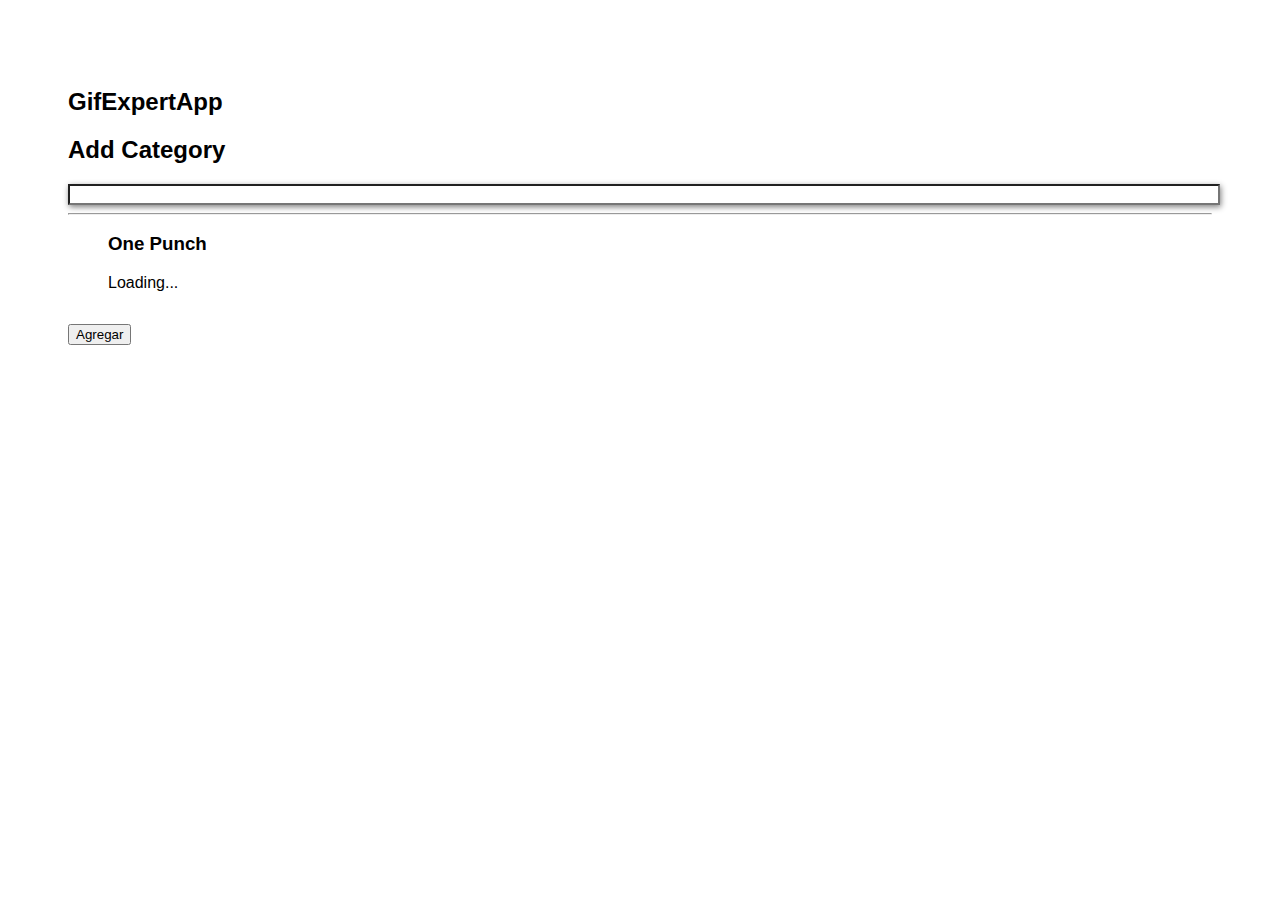
<file: docs/index.html>
<!doctype html>
<html lang="en">

<head>
    <meta charset="utf-8" />
    <link rel="icon" href="./favicon.ico" />
    <meta name="viewport" content="width=device-width,initial-scale=1" />
    <meta name="theme-color" content="#000000" />
    <meta name="description" content="Web site created using create-react-app" />
    <link rel="apple-touch-icon" href="./logo192.png" />
    <link rel="manifest" href="./manifest.json" />
    <link rel="stylesheet" href="https://cdnjs.cloudflare.com/ajax/libs/animate.css/4.1.1/animate.min.css" />
    <title>GifExpertAPP</title>
    <link href="./static/css/main.6c719d19.chunk.css" rel="stylesheet">
</head>

<body><noscript>You need to enable JavaScript to run this app.</noscript>
    <div id="root"></div>
    <script>!function (e) { function r(r) { for (var n, p, f = r[0], i = r[1], l = r[2], c = 0, s = []; c < f.length; c++)p = f[c], Object.prototype.hasOwnProperty.call(o, p) && o[p] && s.push(o[p][0]), o[p] = 0; for (n in i) Object.prototype.hasOwnProperty.call(i, n) && (e[n] = i[n]); for (a && a(r); s.length;)s.shift()(); return u.push.apply(u, l || []), t() } function t() { for (var e, r = 0; r < u.length; r++) { for (var t = u[r], n = !0, f = 1; f < t.length; f++) { var i = t[f]; 0 !== o[i] && (n = !1) } n && (u.splice(r--, 1), e = p(p.s = t[0])) } return e } var n = {}, o = { 1: 0 }, u = []; function p(r) { if (n[r]) return n[r].exports; var t = n[r] = { i: r, l: !1, exports: {} }; return e[r].call(t.exports, t, t.exports, p), t.l = !0, t.exports } p.m = e, p.c = n, p.d = function (e, r, t) { p.o(e, r) || Object.defineProperty(e, r, { enumerable: !0, get: t }) }, p.r = function (e) { "undefined" != typeof Symbol && Symbol.toStringTag && Object.defineProperty(e, Symbol.toStringTag, { value: "Module" }), Object.defineProperty(e, "__esModule", { value: !0 }) }, p.t = function (e, r) { if (1 & r && (e = p(e)), 8 & r) return e; if (4 & r && "object" == typeof e && e && e.__esModule) return e; var t = Object.create(null); if (p.r(t), Object.defineProperty(t, "default", { enumerable: !0, value: e }), 2 & r && "string" != typeof e) for (var n in e) p.d(t, n, function (r) { return e[r] }.bind(null, n)); return t }, p.n = function (e) { var r = e && e.__esModule ? function () { return e.default } : function () { return e }; return p.d(r, "a", r), r }, p.o = function (e, r) { return Object.prototype.hasOwnProperty.call(e, r) }, p.p = "/"; var f = this["webpackJsonpgif-expert-app"] = this["webpackJsonpgif-expert-app"] || [], i = f.push.bind(f); f.push = r, f = f.slice(); for (var l = 0; l < f.length; l++)r(f[l]); var a = i; t() }([])</script>
    <script src="./static/js/2.de17bf47.chunk.js"></script>
    <script src="./static/js/main.10e65abf.chunk.js"></script>
</body>

</html>
</file>
<file: docs/static/css/main.6c719d19.chunk.css>
*{font-family:Helvetica,sans-serif}body{padding:60px}input{width:100%;box-shadow:1px 2px 6px grey;color:#333}.divCard{display:flex;flex-flow:row wrap;justify-content:center}.card{align-content:center;border:1px solid grey;border-radius:8px;margin-bottom:40px;overflow:hidden;width:90%}.card p{text-align:center;font-weight:700;font-size:20px}.card img{display:block;margin-top:25px;margin-left:auto;margin-right:auto}
/*# sourceMappingURL=main.6c719d19.chunk.css.map */
</file>
